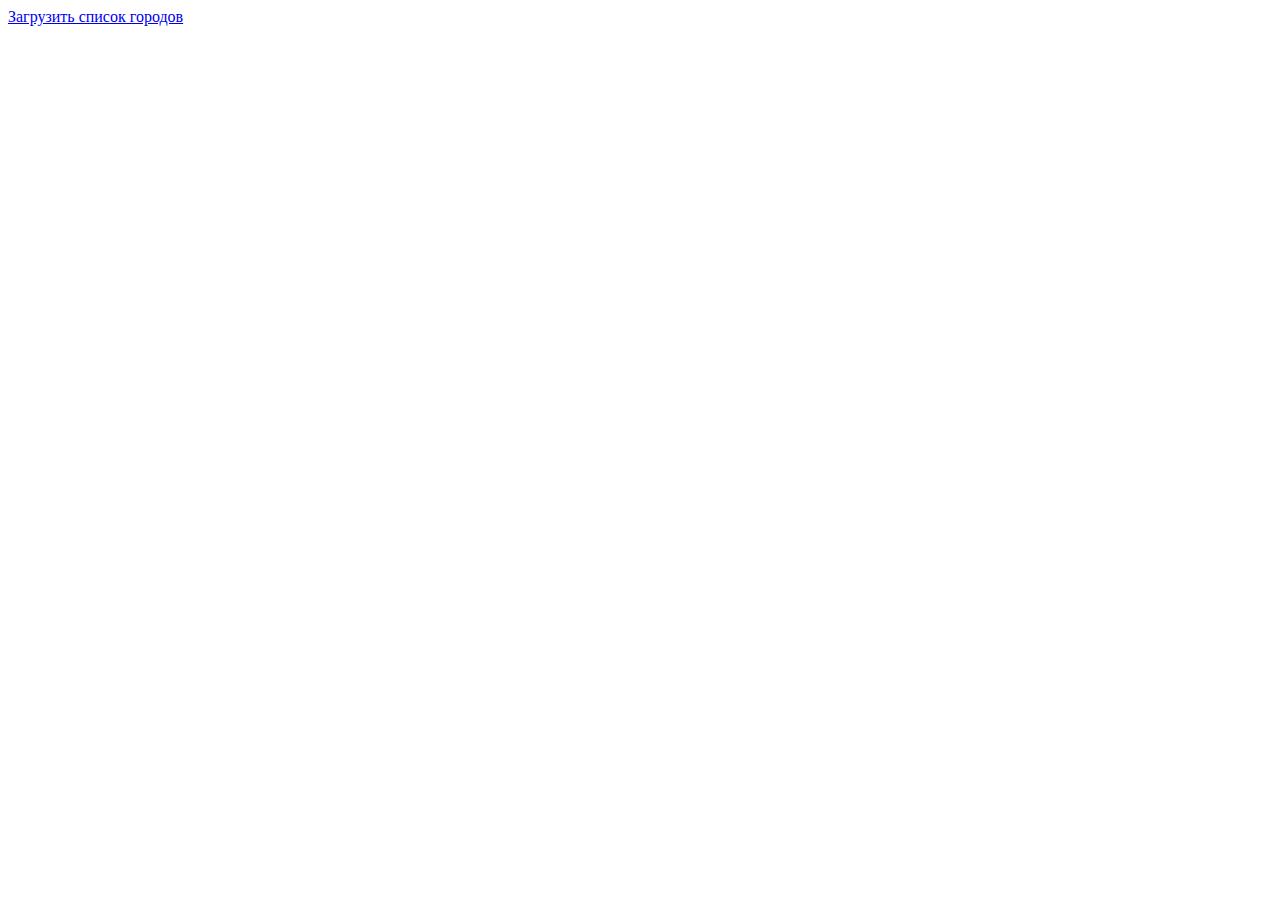
<file: homework#2/index.html>
<!DOCTYPE html>
<html lang="en">
    <head>
        <meta charset="UTF-8">
        <title>Список городов</title>
    </head>
    <body>
        <div class="menu">
            <a data-action="load" href="#">Загрузить список городов</a>
        </div>

        <div class="container">
            <ul class="container__list">

            </ul>
        </div>

        <script src="index.js"></script>
    </body>
</html>
</file>
